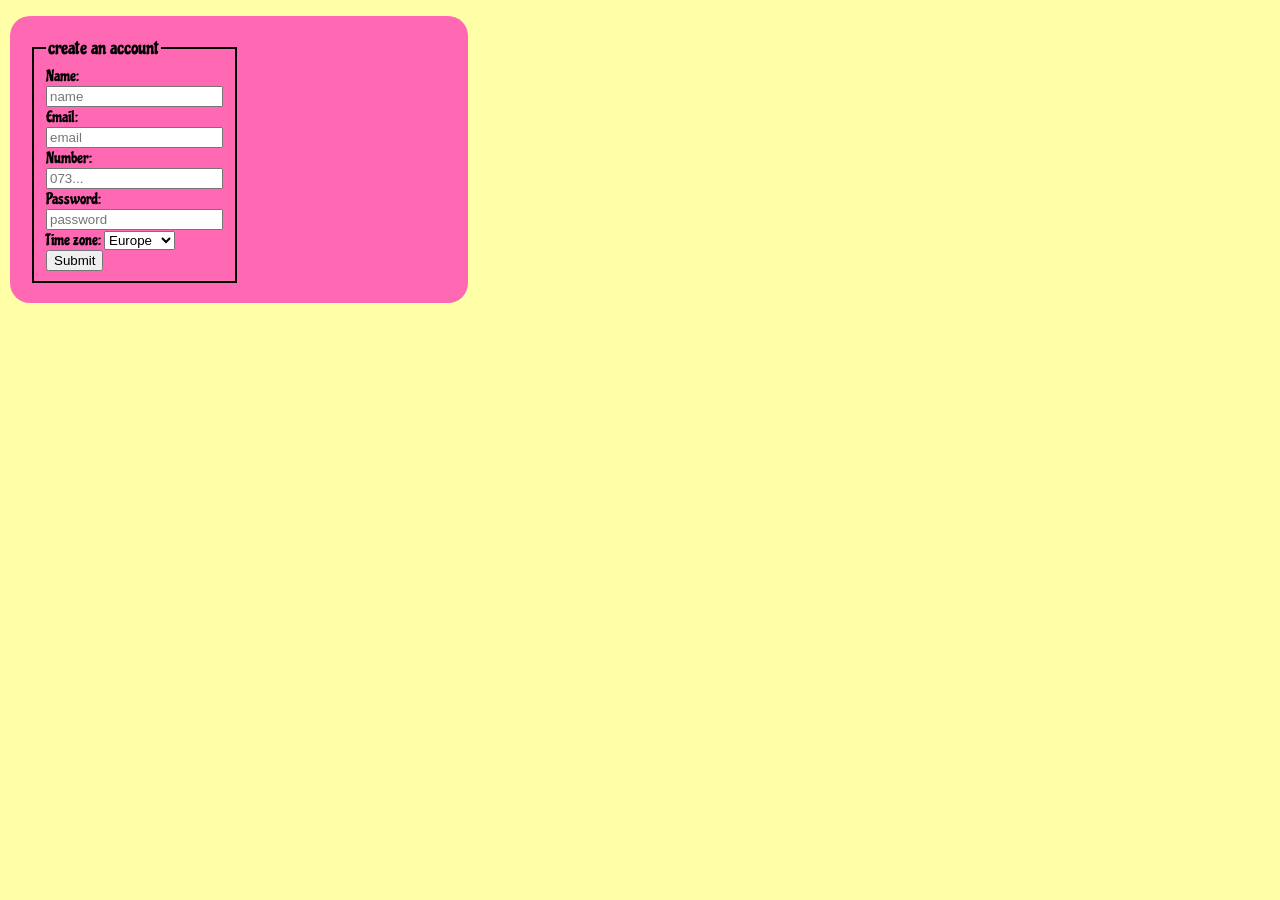
<file: docs/contact.html>
<!DOCTYPE html>
<html lang="en">
<head>
    <meta charset="UTF-8">
    <meta name="viewport" content="width=device-width, initial-scale=1.0">
    <title>Document</title>
    <link rel="stylesheet" href="../docs/style/main.css">
    <script src="../modules/buttons.js" type="module"></script>

</head>
<body> 
    <p id="timeZone"></p>
    <div class="card">
        <form class="card" id="card"> 
            <fieldset>
            <legend><p>create an account</p></legend>
            <lebel for="username"> Name:</lebel>
            <input type="text" id="username" placeholder="name">
            <label for="emailInput" >Email:</label>
            <input type="email" id="emailInput" placeholder="email">
            <label for="numberInput">Number:</label>
            <input type="number" id="numberInput" placeholder="073...">
            <label for="passInput">Password:</label>
            <input type="password" id="passInput" placeholder="password">
            <label for="country">Time zone:</label>
            <select id="country" name="cars">
              <option value="europe">Europe</option>
              <option value="asia">Asia</option>
              <option value="america">America</option>
             </select>
             <button id="fbtn">Submit</button>
            </fieldset>
        </form>
    </div>

    

</body>
</html>
</file>
<file: docs/style/main.css>
@import url('https://fonts.googleapis.com/css2?family=Chicle&display=swap');

:root {
  --primary-bg: #fcf6bd;
  --secondary: #ff99c8;
  --white: #fffef1;
  --peach: #fcab31;
}

body {
    margin: 0;
    padding: 0;
    background-color: #ffffa8;
    color: black;
    max-height: 100vh;
    font-family: chicle;
    text-align: center;
}

header {
    padding: 0.5rem;
    display: flex;
    flex-direction: row;
    height: 3rem;
}

main {
    flex-grow: 1;
}

.logo {
    width: 16rem;
}

/* Navigation Bar */
.desktop-nav {
    display: none;
}

a {
    text-decoration: none;
    color: var(--peach);
}

/* Dropdown menu */
.mobile-nav {
    width: 100%;
    display: flex;
    flex-direction: row;
    justify-content: space-between;
    align-items: center;
    position: relative;
}

.dropdown-btn {
    background: none;
    border: none;
    display: flex;
    align-items: center;
}

.dropdown-content {
    display: none;
    position: absolute;
    right: 0;
    top: 100%;
    min-width: 6rem;
    gap: 0.5rem;
    padding: 0.5rem;
    background-color: var(--white);
    z-index: 1000;
}

.dropdown-content.active {
    display: flex !important;
    flex-direction: column;
    align-items: center;
}

/* Main title */
.page-title {
    margin: 0;
    display: flex;
    align-self: center;
}

/* Footer */
footer {
    height: 3rem;
    background-color: var(--peach);
}

/* bara la style för att se var darkmode knappen ska vara */
.dark-mode {
    background-color: rgb(255, 162, 162);
    width: 1rem;
    height: 1rem;
    border-radius: 2rem;
}



/* Lägger till lite styling på contact sidan */

.card {
    display:flex;
    flex-direction: column;
    text-align:start;
    width: 55%;
    padding:5px;
    margin:10px;
    border-radius: 20px;
    
}

.card p {
    margin:0px;
    text-align: center;
    font-size: larger;
}

fieldset  {
    border:black 2px solid;
    background-color: hotpink;
}






/* Breakpoint tablet */
@media (min-width: 768px) {




    
}


/* Breakpoint desktop */
@media (min-width: 1024px) {
    header {
        justify-content: center;
        padding: 1rem;
    }

    .logo {
        width: 25rem;
    }

    .desktop-nav {
        width: 100%;
        display: flex;
        flex-direction: row;
        justify-content: center;
        align-items: center;
        gap: 3rem;
    }

    .desktop-nav a:hover {
        font-size: 1.2rem;
        color: var(--secondary);
    }

    .mobile-nav {
        display: none !important;
    }



/* designar kortet på contact sidan  */

.card {
    width: 35%;
    background-color: hotpink;
}
}
</file>
